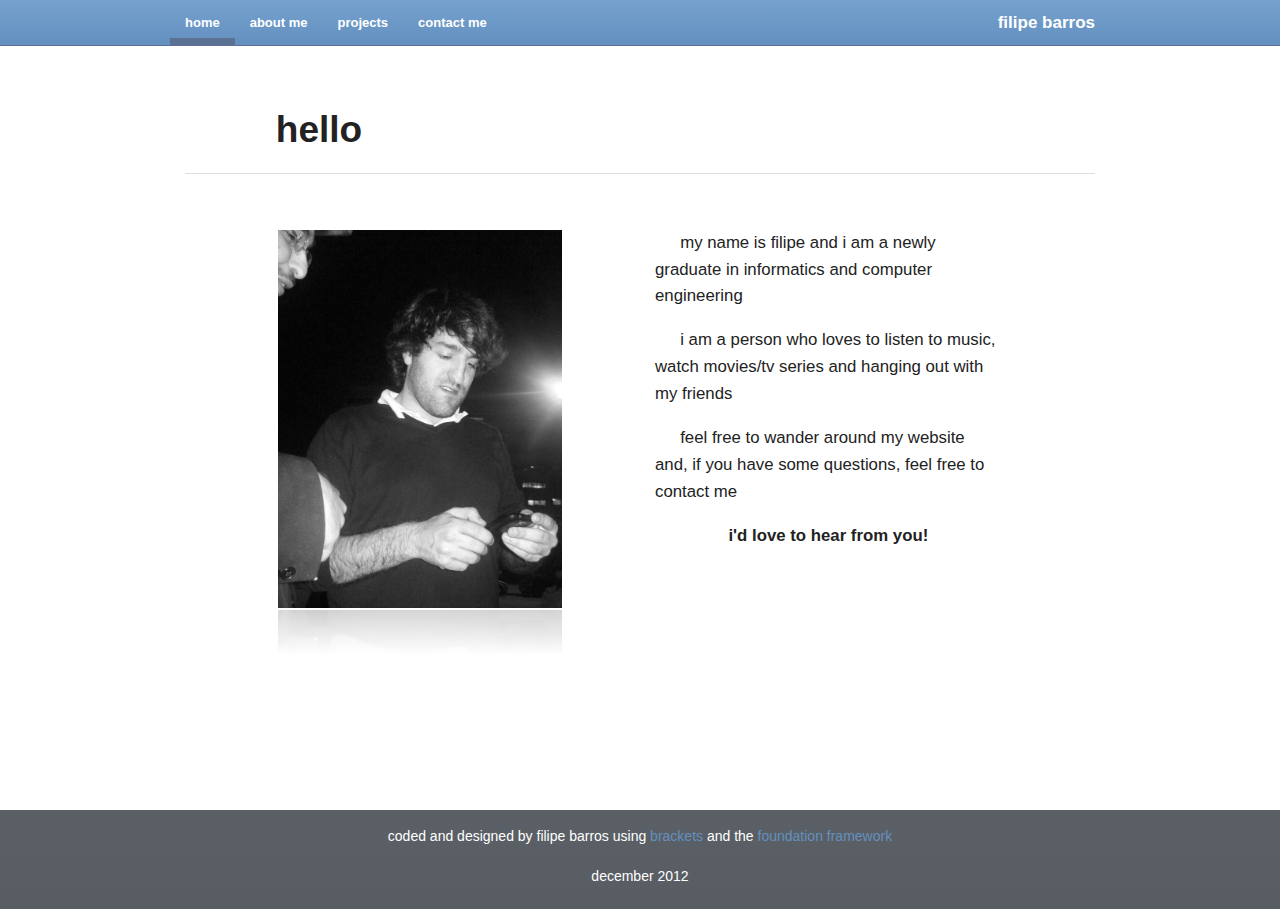
<file: index.html>
<!DOCTYPE html>
	<!-- paulirish.com/2008/conditional-stylesheets-vs-css-hacks-answer-neither/ -->
	<!--[if lt IE 7]> <html class="no-js lt-ie9 lt-ie8 lt-ie7" lang="en"> <![endif]-->
	<!--[if IE 7]>    <html class="no-js lt-ie9 lt-ie8" lang="en"> <![endif]-->
	<!--[if IE 8]>    <html class="no-js lt-ie9" lang="en"> <![endif]-->
	<!--[if gt IE 8]><!--> <html class="no-js" lang="en"> <!--<![endif]-->
	<head>
		<meta charset="utf-8" />	
		<!-- Set the viewport width to device width for mobile -->
		<meta name="viewport" content="width=device-width" />
		
		<title>filipe barros</title>
		
		<!-- Included CSS Files (Uncompressed) -->
		<!--
		<link rel="stylesheet" href="stylesheets/foundation.css">
		-->
		
		<!-- Included CSS Files (Compressed) -->
		<link rel="stylesheet" href="stylesheets/foundation.min.css">
		<link rel="stylesheet" href="stylesheets/app.css">
		<link rel="stylesheet" href="stylesheets/font-awesome.css">
		
		<script src="javascripts/modernizr.foundation.js"></script>
		
		<!-- Fonts -->
		<script src="http://use.edgefonts.net/droid-sans:n4,n7:all;pontano-sans:n4:all.js"></script>
		
		<!-- IE Fix for HTML5 Tags -->
		<!--[if lt IE 9]>
			<script src="http://html5shiv.googlecode.com/svn/trunk/html5.js"></script>
		<![endif]-->
	</head>
	<body>
		
		<div class="contain-to-grid">
			<nav class="top-bar">
				<ul class="show-for-small">
					<li class="name">
						<h1><a href="index.html">filipe barros</a></h1>
					</li>
					<li class="toggle-topbar"><a href="#"></a></li>
				</ul>
				<ul>
					<li><a class="selected" href="index.html">home</a></li>
					<li><a class="unselected" href="about.html">about me</a></li>
					<li><a class="unselected" href="projects.html">projects</a></li>
					<li><a class="unselected" href="contact.html">contact me</a></li>
				</ul>
				<ul class="show-for-large-up right">
					<li class="name">
						<h1><a href="index.html">filipe barros</a></h1>
					</li>
				</ul>
			</nav>
		</div>
		
		<div class="container">
			<div class="row title">
				<div class="twelve columns">
					<div class="ten columns centered">
						<h2>hello</h2>
					</div>
					<hr />
				</div>
			</div>
			
			<div class="row">
				<div class="ten columns centered">
					<div class="five columns">
						<img class="photo" alt="this is my face" src="images/photo.png">
						<div class="show-for-large-up reflection">
							<img alt="this was supposed to be the mirrored face :D" src="images/photo.png">
							<div class="twelve columns overlay">
							</div>
						</div>
					</div>
					<div class="six columns text">
						<div class="row">
							<div class="twelve columns centered">
								<p>my name is filipe and i am a newly graduate in informatics and computer engineering</p>
							</div>
						</div>
						<div class="row">
							<div class="twelve columns centered">
								<p>i am a person who loves to listen to music, watch movies/tv series and hanging out with my friends</p>
							</div>
						</div>
						<div class="row">
							<div class="twelve columns centered">
								<p>feel free to wander around my website and, if you have some questions, feel free to contact me</p>
							</div>
						</div>
						<div class="row">
							<div class="eight columns mobile-three centered">
								<p class="strong"><strong>i'd love to hear from you!</strong></p>
							</div>
						</div>
					</div>
				</div>
			</div>
			
			<footer>
				<div class="row">
					<div class="twelve column">
						<p>coded and designed by filipe barros using <a href="http://brackets.io">brackets</a> and the <a href="http://foundation.zurb.com">foundation framework</a></p>
						<p>december 2012</p>
					</div>
				</div>
			</footer>
		</div>
		
		<!-- Included JS Files (Compressed) -->
		<script src="javascripts/jquery.js"></script>
		<script src="javascripts/foundation.min.js"></script>
		
		<!-- Initialize JS Plugins -->
		<script src="javascripts/app.js"></script>
	</body>
</html>
</file>
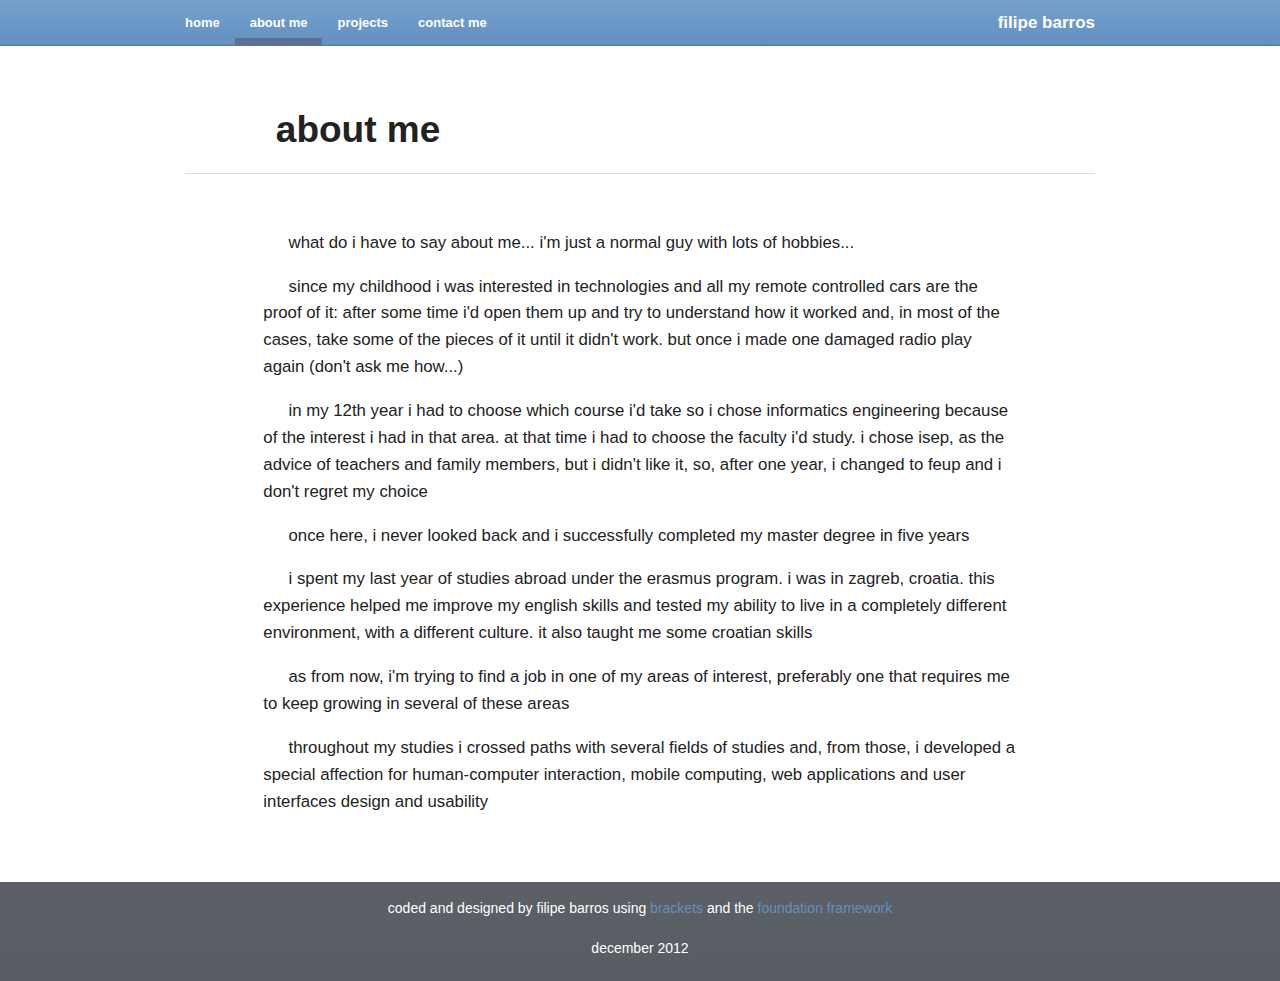
<file: about.html>
<!DOCTYPE html>
	<!-- paulirish.com/2008/conditional-stylesheets-vs-css-hacks-answer-neither/ -->
	<!--[if lt IE 7]> <html class="no-js lt-ie9 lt-ie8 lt-ie7" lang="en"> <![endif]-->
	<!--[if IE 7]>    <html class="no-js lt-ie9 lt-ie8" lang="en"> <![endif]-->
	<!--[if IE 8]>    <html class="no-js lt-ie9" lang="en"> <![endif]-->
	<!--[if gt IE 8]><!--> <html class="no-js" lang="en"> <!--<![endif]-->
	<head>
		<meta charset="utf-8" />
		
		<!-- Set the viewport width to device width for mobile -->
		<meta name="viewport" content="width=device-width" />
		
		<title>filipe barros | about me</title>
		
		<!-- Included CSS Files (Uncompressed) -->
		<!--
		<link rel="stylesheet" href="stylesheets/foundation.css">
		-->
		
		<!-- Included CSS Files (Compressed) -->
		<link rel="stylesheet" href="stylesheets/foundation.min.css">
		<link rel="stylesheet" href="stylesheets/app.css">
    <link rel="stylesheet" href="stylesheets/font-awesome.css">
		
		<script src="javascripts/modernizr.foundation.js"></script>
		
		<!-- Fonts -->
		<script src="http://use.edgefonts.net/droid-sans:n4,n7:all;pontano-sans:n4:all.js"></script>
		
		<!-- IE Fix for HTML5 Tags -->
		<!--[if lt IE 9]>
			<script src="http://html5shiv.googlecode.com/svn/trunk/html5.js"></script>
		<![endif]-->
	</head>
	<body>
		
		<div class="contain-to-grid">
			<nav class="top-bar">
				<ul class="show-for-small">
					<li class="name">
            <h1><a href="index.html">filipe barros</a></h1>
          </li>
					<li class="toggle-topbar"><a href="#"></a></li>
				</ul>
				<ul>
					<li><a class="unselected" href="index.html">home</a></li>
					<li><a class="selected" href="about.html">about me</a></li>
					<li><a class="unselected" href="projects.html">projects</a></li>
					<li><a class="unselected" href="contact.html">contact me</a></li>
				</ul>
				<ul class="show-for-large-up right">
					<li class="name">
            <h1><a href="index.html">filipe barros</a></h1>
          </li>
				</ul>
			</nav>
		</div>
		
		<div class="container">
			<div class="row title">
				<div class="twelve columns">
					<div class="ten columns centered">
						<h2>about me</h2>
					</div>
					<hr />
				</div>
			</div>
			
			<div class="row">
				<div class="ten columns centered text">
					<p>what do i have to say about me... i'm just a normal guy with lots of hobbies...</p>
				</div>
			</div>
			
			<div class="row">
				<div class="ten columns centered text">
					<p>since my childhood i was interested in technologies and all my remote controlled cars are the proof of it: after some time i'd open them up and try to understand how it worked and, in most of the cases, take some of the pieces of it until it didn't work. but once i made one damaged radio play again (don't ask me how...)</p>
				</div>
			</div>
			
			<div class="row">
				<div class="ten columns centered text">
					<p>in my 12th year i had to choose which course i'd take so i chose informatics engineering because of the interest i had in that area. at that time i had to choose the faculty i'd study. i chose isep, as the advice of teachers and family members, but i didn't like it, so, after one year, i changed to feup and i don't regret my choice</p>
				</div>
			</div>
			
			<div class="row">
				<div class="ten columns centered text">
					<p>once here, i never looked back and i successfully completed my master degree in five years</p>
				</div>
			</div>
			
			<div class="row">
				<div class="ten columns centered text">
					<p>i spent my last year of studies abroad under the erasmus program. i was in zagreb, croatia. this experience helped me improve my english skills and tested my ability to live in a completely different environment, with a different culture. it also taught me some croatian skills</p>
				</div>
			</div>
			
			<div class="row">
				<div class="ten columns centered text">
					<p>as from now, i'm trying to find a job in one of my areas of interest, preferably one that requires me to keep growing in several of these areas</p>
				</div>
			</div>
			
			<div class="row">
				<div class="ten columns offset-by-one text">
					<p>throughout my studies i crossed paths with several fields of studies and, from those, i developed a special affection for human-computer interaction, mobile computing, web applications and user interfaces design and usability</p>
				</div>
			</div>
			
			<footer>
				<div class="row">
					<div class="twelve column">
						<p>coded and designed by filipe barros using <a href="http://brackets.io">brackets</a> and the <a href="http://foundation.zurb.com">foundation framework</a></p>
						<p>december 2012</p>
					</div>
				</div>
			</footer>
		</div>
		
		<!-- Included JS Files (Compressed) -->
		<script src="javascripts/jquery.js"></script>
		<script src="javascripts/foundation.min.js"></script>
		
		<!-- Initialize JS Plugins -->
		<script src="javascripts/app.js"></script>
	</body>
</html>
</file>
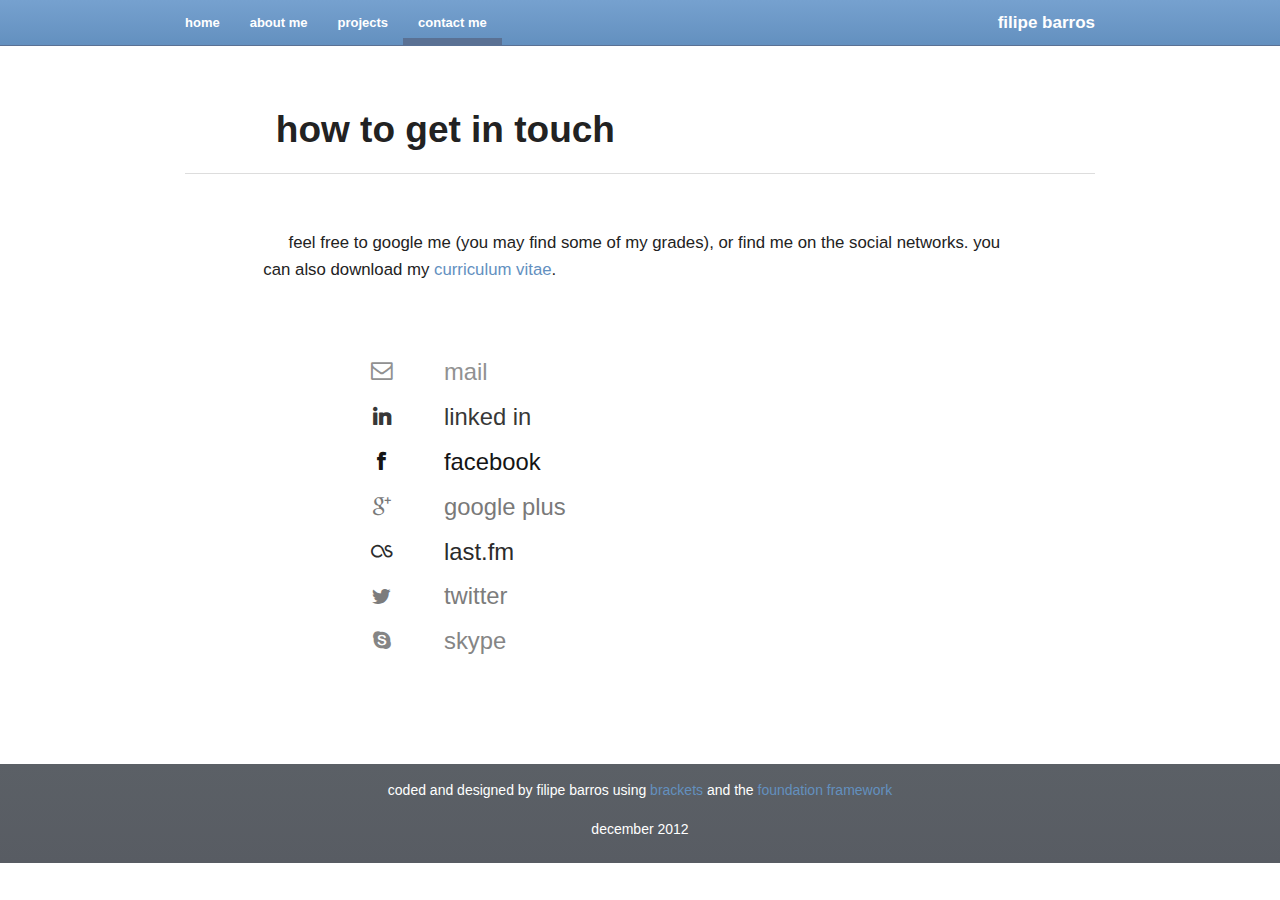
<file: contact.html>
<!DOCTYPE html>
  <!-- paulirish.com/2008/conditional-stylesheets-vs-css-hacks-answer-neither/ -->
  <!--[if lt IE 7]> <html class="no-js lt-ie9 lt-ie8 lt-ie7" lang="en"> <![endif]-->
  <!--[if IE 7]>    <html class="no-js lt-ie9 lt-ie8" lang="en"> <![endif]-->
  <!--[if IE 8]>    <html class="no-js lt-ie9" lang="en"> <![endif]-->
  <!--[if gt IE 8]><!--> <html class="no-js" lang="en"> <!--<![endif]-->
  <head>
    <meta charset="utf-8" />

    <!-- Set the viewport width to device width for mobile -->
    <meta name="viewport" content="width=device-width" />

    <title>filipe barros | contact me</title>

    <!-- Included CSS Files (Uncompressed) -->
    <!--
    <link rel="stylesheet" href="stylesheets/foundation.css">
    -->

    <!-- Included CSS Files (Compressed) -->
    <link rel="stylesheet" href="stylesheets/foundation.min.css">
    <link rel="stylesheet" href="stylesheets/app.css">
    <link rel="stylesheet" href="stylesheets/font-awesome.css">

    <script src="javascripts/modernizr.foundation.js"></script>

    <!-- Fonts -->
    <script src="http://use.edgefonts.net/droid-sans:n4,n7:all;pontano-sans:n4:all.js"></script>

    <!-- IE Fix for HTML5 Tags -->
    <!--[if lt IE 9]>
      <script src="http://html5shiv.googlecode.com/svn/trunk/html5.js"></script>
    <![endif]-->
  </head>
  <body>

    <div class="contain-to-grid">
      <nav class="top-bar">
        <ul class="show-for-small">
          <li class="name">
            <h1><a href="index.html">filipe barros</a></h1>
          </li>
          <li class="toggle-topbar"><a href="#"></a></li>
        </ul>
        <ul>
          <li><a class="unselected" href="index.html">home</a></li>
          <li><a class="unselected" href="about.html">about me</a></li>
          <li><a class="unselected" href="projects.html">projects</a></li>
          <li><a class="selected" href="contact.html">contact me</a></li>
        </ul>
        <ul class="show-for-large-up right">
          <li class="name">
            <h1><a href="index.html">filipe barros</a></h1>
          </li>
        </ul>
      </nav>
    </div>

    <div class="container">
      <div class="row title">
        <div class="twelve columns">
          <div class="ten columns centered">
            <h2>how to get in touch</h2>
          </div>
          <hr />
        </div>
      </div>

      <div class="row">
        <div class="ten columns offset-by-one text">
          <p>feel free to google me (you may find some of my grades), or find me on the social networks. you can also download my <a href="http://d.pr/f/UhG">curriculum vitae</a>.</p>
        </div>
      </div>

      <div class="row">
        <div class="eight columns offset-by-two">
          <ul class="contacts">
            <li><a class="mail" href="mailto:afbarros@me.com"><i class="icon-envelope"></i>mail</a></li>
            <li><a class="linkedin" href="http://www.linkedin.com/in/afmbarros"><i class="icon-linkedin"></i>linked in</a></li>
            <li><a class="facebook" href="http://www.facebook.com/afmbarros"><i class="icon-facebook"></i>facebook</a></li>
            <li><a class="google-plus" href="https://plus.google.com/105998637173609306760/posts"><i class="icon-google-plus"></i>google plus</a></li>
            <li><a class="lastfm" href="http://www.last.fm/user/filipe41_16"><i class="icon-lastfm"></i>last.fm</a></li>
            <li><a class="twitter" href="https://twitter.com/afmbarros"><i class="icon-twitter"></i>twitter</a></li>
            <li><a class="skype" href="callto:filipe41_16"><i class="icon-skype"></i>skype</a></li>
          </ul>
        </div>
      </div>

      <footer>
        <div class="row">
          <div class="twelve column">
            <p>coded and designed by filipe barros using <a href="http://brackets.io">brackets</a> and the <a href="http://foundation.zurb.com">foundation framework</a></p>
            <p>december 2012</p>
          </div>
        </div>
      </footer>
    </div>

    <!-- Included JS Files (Compressed) -->
    <script src="javascripts/jquery.js"></script>
    <script src="javascripts/foundation.min.js"></script>

    <!-- Initialize JS Plugins -->
    <script src="javascripts/app.js"></script>
  </body>
</html>
</file>
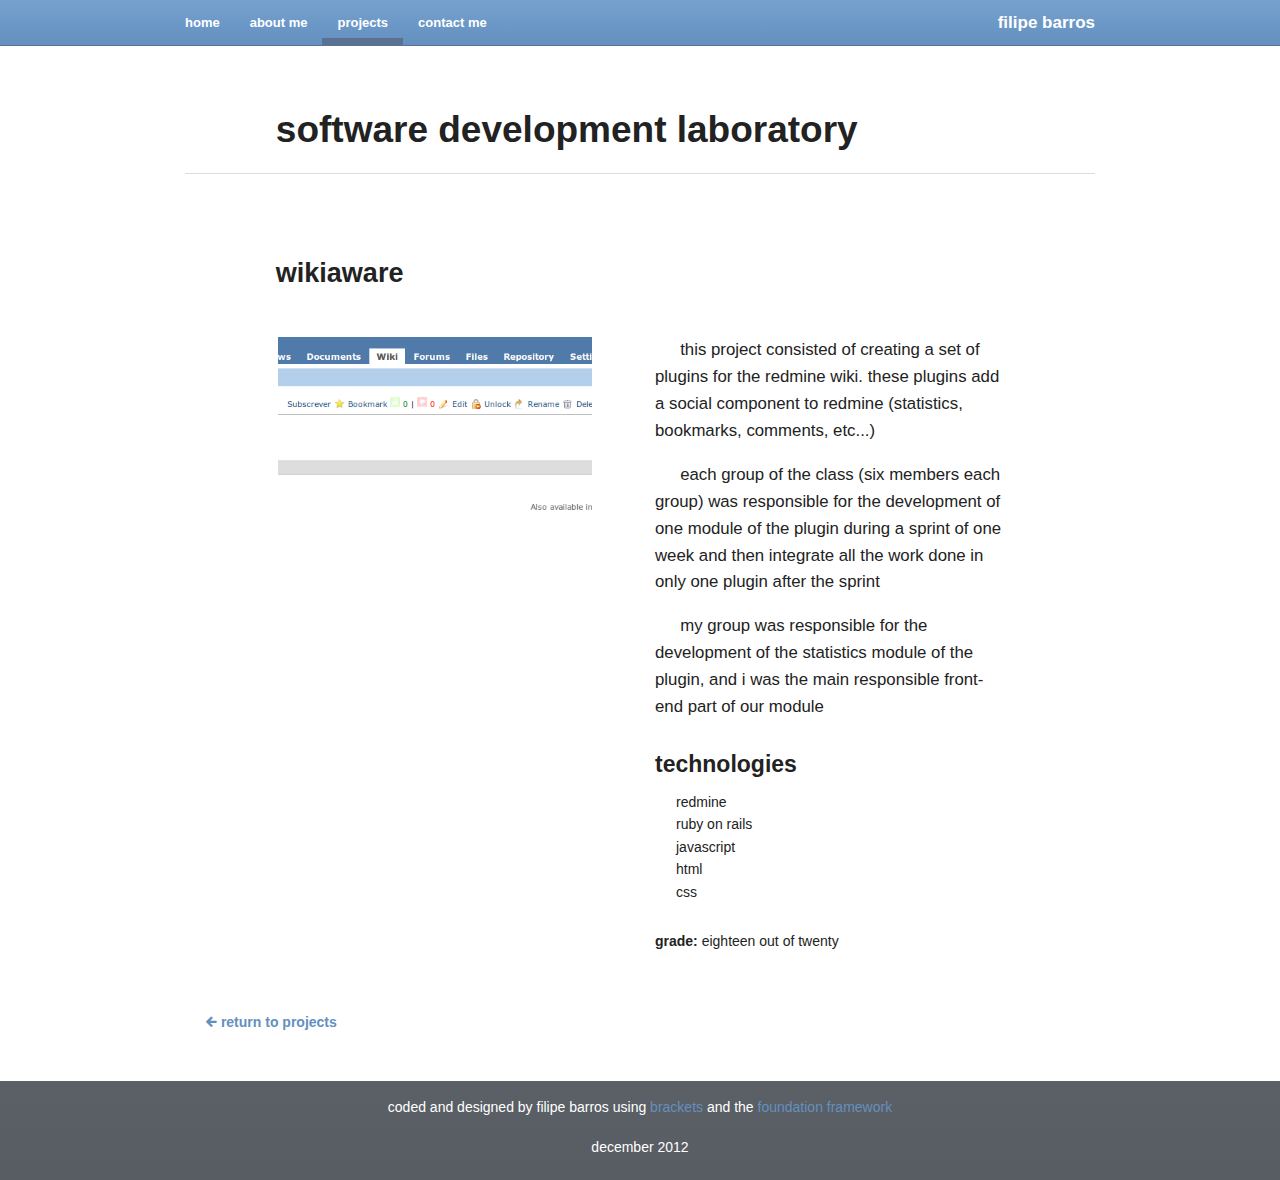
<file: ldso.html>
<!DOCTYPE html>
    <!-- paulirish.com/2008/conditional-stylesheets-vs-css-hacks-answer-neither/ -->
    <!--[if lt IE 7]> <html class="no-js lt-ie9 lt-ie8 lt-ie7" lang="en"> <![endif]-->
    <!--[if IE 7]>    <html class="no-js lt-ie9 lt-ie8" lang="en"> <![endif]-->
    <!--[if IE 8]>    <html class="no-js lt-ie9" lang="en"> <![endif]-->
    <!--[if gt IE 8]><!--> <html class="no-js" lang="en"> <!--<![endif]-->
    <head>
        <meta charset="utf-8" />

        <!-- Set the viewport width to device width for mobile -->
        <meta name="viewport" content="width=device-width" />

        <title>filipe barros | projects - software development laboratory</title>

        <!-- Included CSS Files (Uncompressed) -->
        <!--
        <link rel="stylesheet" href="stylesheets/foundation.css">
        -->

        <!-- Included CSS Files (Compressed) -->
        <link rel="stylesheet" href="stylesheets/foundation.min.css">
        <link rel="stylesheet" href="stylesheets/app.css">
        <link rel="stylesheet" href="stylesheets/font-awesome.css">

        <script src="javascripts/modernizr.foundation.js"></script>

        <!-- Fonts -->
        <script src="http://use.edgefonts.net/droid-sans:n4,n7:all;pontano-sans:n4:all.js"></script>

        <!-- IE Fix for HTML5 Tags -->
        <!--[if lt IE 9]>
            <script src="http://html5shiv.googlecode.com/svn/trunk/html5.js"></script>
        <![endif]-->
    </head>
    <body>

        <div class="contain-to-grid">
            <nav class="top-bar">
                <ul class="show-for-small">
                    <li class="name">
                        <h1><a href="index.html">filipe barros</a></h1>
                    </li>
                    <li class="toggle-topbar"><a href="#"></a></li>
                </ul>
                <ul>
                    <li><a class="unselected" href="index.html">home</a></li>
                    <li><a class="unselected" href="about.html">about me</a></li>
                    <li><a class="selected" href="projects.html">projects</a></li>
                    <li><a class="unselected" href="contact.html">contact me</a></li>
                </ul>
                <ul class="show-for-large-up right">
                    <li class="name">
                        <h1><a href="#">filipe barros</a></h1>
                    </li>
                </ul>
            </nav>
        </div>

        <div class="container">
            <div class="row title">
                <div class="twelve columns">
                    <div class="ten columns centered">
                        <h2>software development laboratory</h2>
                    </div>
                    <hr />
                </div>
            </div>

            <div class="row title">
                <div class="twelve columns">
                    <div class="ten columns centered">
                        <h3>wikiaware</h3>
                    </div>
                </div>
            </div>

            <div class="row">
                <div class="ten columns centered">
                    <div class="five columns">
                        <div id="featured">
                            <img class="four_img" src="images/ldso/statistics.png" alt="statistics">
                            <img class="four_img" src="images/ldso/anchors.png" alt="hyperlinks">
                            <img class="four_img" src="images/ldso/comments.png" alt="comments">
                            <img class="four_img" src="images/ldso/bookmarks.png" alt="bookmarks">
                        </div>
                        <div>

                        </div>
                    </div>
                    <div class="six columns text">
                        <div class="row">
                            <div class="twelve columns">
                                <p>this project consisted of creating a set of plugins for the redmine wiki. these plugins add a social component to redmine (statistics, bookmarks, comments, etc...)</p>
                            </div>
                        </div>

                        <div class="row">
                            <div class="twelve columns">
                                <p>each group of the class (six members each group) was responsible for the development of one module of the plugin during a sprint of one week and then integrate all the work done in only one plugin after the sprint</p>
                            </div>
                        </div>
                        <div class="row">
                            <div class="twelve columns">
                                <p>my group was responsible for the development of the statistics module of the plugin, and i was the main responsible front-end part of our module</p>
                            </div>
                        </div>

                        <div class="row">
                            <div class="twelve columns">
                                <h4>technologies</h4>
                                <ul class="technologies">
                                    <li>redmine</li>
                                    <li>ruby on rails</li>
                                    <li>javascript</li>
                                    <li>html</li>
                                    <li>css</li>
                                </ul>
                            </div>
                        </div>

                        <div class="row">
                            <div class="twelve columns">
                                <h6>grade:<span> eighteen out of twenty</span></h6>
                            </div>
                        </div>
                    </div>
                </div>
            </div>

            <div class="row">
                <div class="twelve columns return-container">
                    <a class="return" href="projects.html"><i class="icon-arrow-left"></i><strong> return to projects</strong></a>
                </div>
            </div>

            <footer>
                <div class="row">
                    <div class="twelve column">
                        <p>coded and designed by filipe barros using <a href="http://brackets.io">brackets</a> and the <a href="http://foundation.zurb.com">foundation framework</a></p>
                        <p>december 2012</p>
                    </div>
                </div>
            </footer>
        </div>

        <!-- Included JS Files (Compressed) -->
        <script src="javascripts/jquery.js"></script>
        <script src="javascripts/foundation.min.js"></script>

        <!-- Initialize JS Plugins -->
        <script src="javascripts/app.js"></script>
    </body>
</html>
</file>
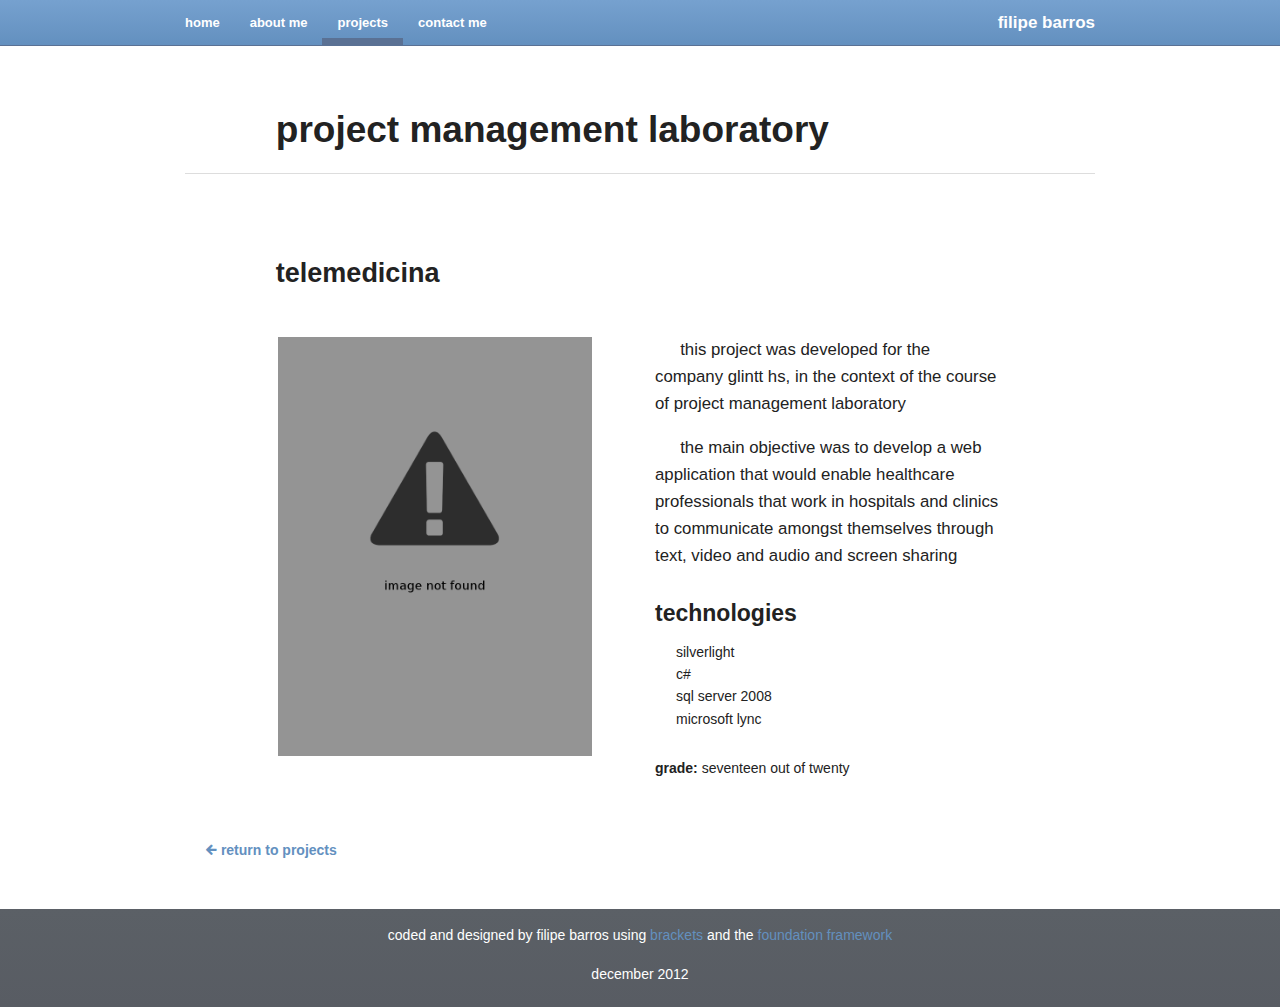
<file: lgpr.html>
<!DOCTYPE html>
    <!-- paulirish.com/2008/conditional-stylesheets-vs-css-hacks-answer-neither/ -->
    <!--[if lt IE 7]> <html class="no-js lt-ie9 lt-ie8 lt-ie7" lang="en"> <![endif]-->
    <!--[if IE 7]>    <html class="no-js lt-ie9 lt-ie8" lang="en"> <![endif]-->
    <!--[if IE 8]>    <html class="no-js lt-ie9" lang="en"> <![endif]-->
    <!--[if gt IE 8]><!--> <html class="no-js" lang="en"> <!--<![endif]-->
    <head>
        <meta charset="utf-8" />

        <!-- Set the viewport width to device width for mobile -->
        <meta name="viewport" content="width=device-width" />

        <title>filipe barros | projects - project management laboratory</title>

        <!-- Included CSS Files (Uncompressed) -->
        <!--
        <link rel="stylesheet" href="stylesheets/foundation.css">
        -->

        <!-- Included CSS Files (Compressed) -->
        <link rel="stylesheet" href="stylesheets/foundation.min.css">
        <link rel="stylesheet" href="stylesheets/app.css">
        <link rel="stylesheet" href="stylesheets/font-awesome.css">

        <script src="javascripts/modernizr.foundation.js"></script>

        <!-- Fonts -->
        <script src="http://use.edgefonts.net/droid-sans:n4,n7:all;pontano-sans:n4:all.js"></script>

        <!-- IE Fix for HTML5 Tags -->
        <!--[if lt IE 9]>
            <script src="http://html5shiv.googlecode.com/svn/trunk/html5.js"></script>
        <![endif]-->
    </head>
    <body>

        <div class="contain-to-grid">
            <nav class="top-bar">
                <ul class="show-for-small">
                    <li class="name">
                        <h1><a href="index.html">filipe barros</a></h1>
                    </li>
                    <li class="toggle-topbar"><a href="#"></a></li>
                </ul>
                <ul>
                    <li><a class="unselected" href="index.html">home</a></li>
                    <li><a class="unselected" href="about.html">about me</a></li>
                    <li><a class="selected" href="projects.html">projects</a></li>
                    <li><a class="unselected" href="contact.html">contact me</a></li>
                </ul>
                <ul class="show-for-large-up right">
                    <li class="name">
                        <h1><a href="index.html">filipe barros</a></h1>
                    </li>
                </ul>
            </nav>
        </div>

        <div class="container">
            <div class="row title">
                <div class="twelve columns">
                    <div class="ten columns centered">
                        <h2>project management laboratory</h2>
                    </div>
                    <hr />
                </div>
            </div>

            <div class="row title">
                <div class="twelve columns">
                    <div class="ten columns centered">
                        <h3>telemedicina</h3>
                    </div>
                </div>
            </div>

            <div class="row">
                <div class="ten columns centered">
                    <div class="five columns">
                        <div id="featured">
                            <img src="images/noimage.png" alt="homepage">
                        </div>
                    </div>

                    <div class="six columns text">
                        <div class="row">
                            <div class="twelve columns">
                                <p>this project was developed for the company glintt hs, in the context of the course of project management laboratory</p>
                            </div>
                        </div>

                        <div class="row">
                            <div class="twelve columns">
                                <p>the main objective was to develop a web application that would enable healthcare professionals that work in hospitals and clinics to communicate amongst themselves through text, video and audio and screen sharing</p>
                            </div>
                        </div>

                        <div class="row">
                            <div class="twelve columns">
                            </div>
                        </div>

                        <div class="row">
                            <div class="twelve columns">
                                <h4>technologies</h4>
                                <ul class="technologies">
                                    <li>silverlight</li>
                                    <li>c#</li>
                                    <li>sql server 2008</li>
                                    <li>microsoft lync</li>
                                </ul>
                            </div>
                        </div>

                        <div class="row">
                            <div class="twelve columns">
                                <h6>grade:<span> seventeen out of twenty</span></h6>
                            </div>
                        </div>
                    </div>
                </div>
            </div>
            <div class="row">
                <div class="twelve columns return-container">
                    <a class="return" href="projects.html"><i class="icon-arrow-left"></i><strong> return to projects</strong></a>
                </div>
            </div>

            <footer>
                <div class="row">
                    <div class="twelve column">
                        <p>coded and designed by filipe barros using <a href="http://brackets.io">brackets</a> and the <a href="http://foundation.zurb.com">foundation framework</a></p>
                        <p>december 2012</p>
                    </div>
                </div>
            </footer>
        </div>

        <!-- Included JS Files (Compressed) -->
        <script src="javascripts/jquery.js"></script>
        <script src="javascripts/foundation.min.js"></script>

        <!-- Initialize JS Plugins -->
        <script src="javascripts/app.js"></script>
    </body>
</html>
</file>
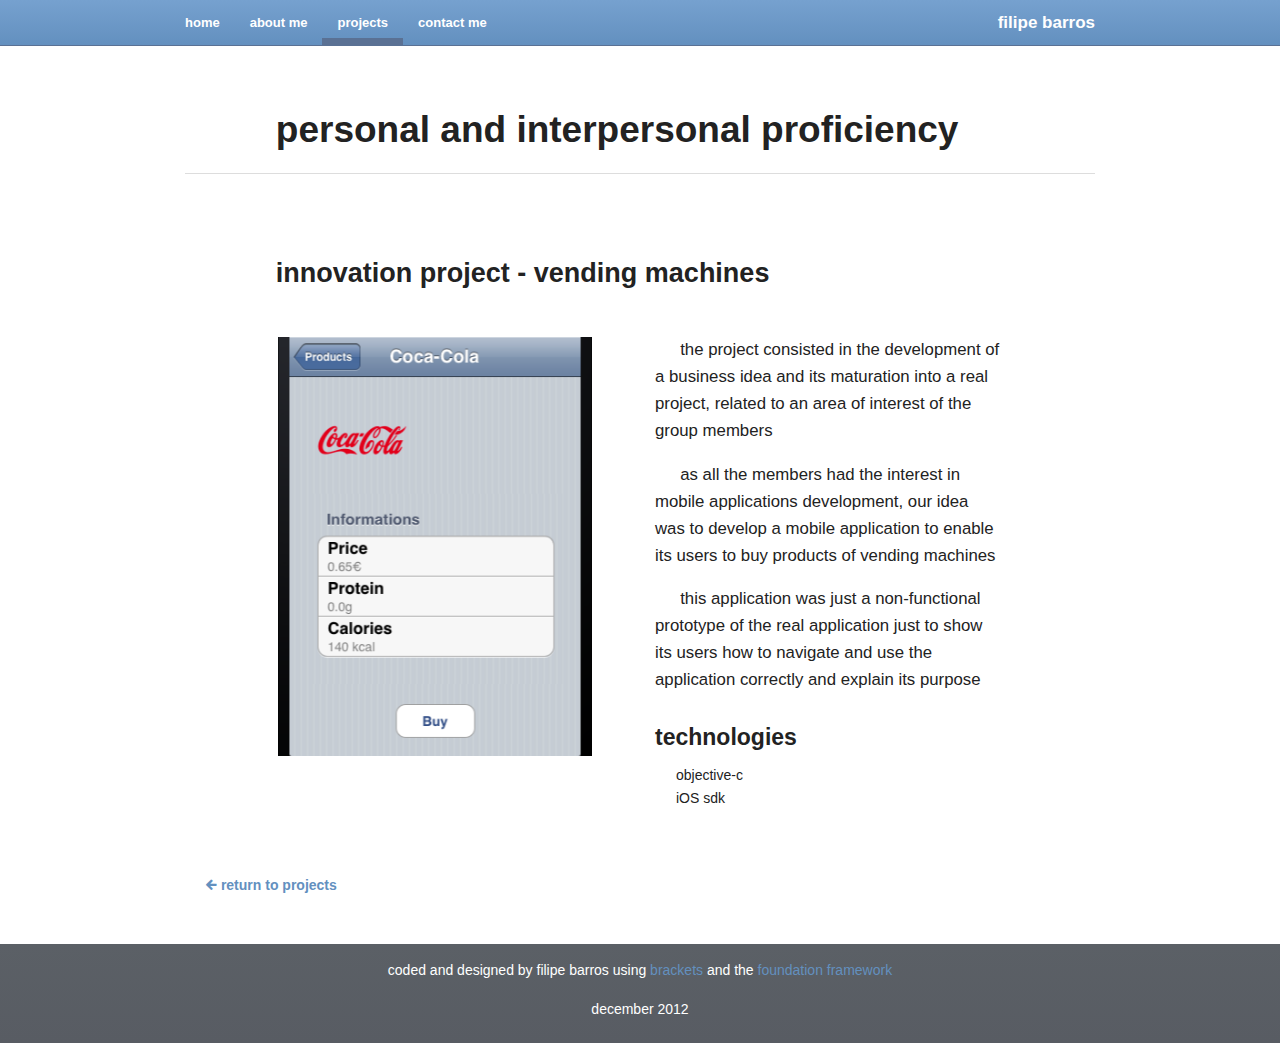
<file: ppin.html>
<!DOCTYPE html>
    <!-- paulirish.com/2008/conditional-stylesheets-vs-css-hacks-answer-neither/ -->
    <!--[if lt IE 7]> <html class="no-js lt-ie9 lt-ie8 lt-ie7" lang="en"> <![endif]-->
    <!--[if IE 7]>    <html class="no-js lt-ie9 lt-ie8" lang="en"> <![endif]-->
    <!--[if IE 8]>    <html class="no-js lt-ie9" lang="en"> <![endif]-->
    <!--[if gt IE 8]><!--> <html class="no-js" lang="en"> <!--<![endif]-->
    <head>
        <meta charset="utf-8" />

        <!-- Set the viewport width to device width for mobile -->
        <meta name="viewport" content="width=device-width" />

        <title>filipe barros | projects - personal and interpersonal proficiency</title>

        <!-- Included CSS Files (Uncompressed) -->
        <!--
        <link rel="stylesheet" href="stylesheets/foundation.css">
        -->

        <!-- Included CSS Files (Compressed) -->
        <link rel="stylesheet" href="stylesheets/foundation.min.css">
        <link rel="stylesheet" href="stylesheets/app.css">
        <link rel="stylesheet" href="stylesheets/font-awesome.css">

        <script src="javascripts/modernizr.foundation.js"></script>

        <!-- Fonts -->
        <script src="http://use.edgefonts.net/droid-sans:n4,n7:all;pontano-sans:n4:all.js"></script>

        <!-- IE Fix for HTML5 Tags -->
        <!--[if lt IE 9]>
            <script src="http://html5shiv.googlecode.com/svn/trunk/html5.js"></script>
        <![endif]-->
    </head>
    <body>

        <div class="contain-to-grid">
            <nav class="top-bar">
                <ul class="show-for-small">
                    <li class="name">
                        <h1><a href="index.html">filipe barros</a></h1>
                    </li>
                    <li class="toggle-topbar"><a href="#"></a></li>
                </ul>
                <ul>
                    <li><a class="unselected" href="index.html">home</a></li>
                    <li><a class="unselected" href="about.html">about me</a></li>
                    <li><a class="selected" href="projects.html">projects</a></li>
                    <li><a class="unselected" href="contact.html">contact me</a></li>
                </ul>
                <ul class="show-for-large-up right">
                    <li class="name">
                        <h1><a href="#">filipe barros</a></h1>
                    </li>
                </ul>
            </nav>
        </div>

        <div class="container">
            <div class="row title">
                <div class="twelve columns">
                    <div class="ten columns centered">
                        <h2>personal and interpersonal proficiency</h2>
                    </div>
                    <hr />
                </div>
            </div>

            <div class="row title">
                <div class="twelve columns">
                    <div class="ten columns centered">
                        <h3>innovation project - vending machines</h3>
                    </div>
                </div>
            </div>

            <div class="row">
                <div class="ten columns centered">
                    <div class="five columns">
                        <div id="featured">
                            <img class="five_img" src="images/ppin/scan.png" alt="scan machine">
                            <img class="five_img" src="images/ppin/find.png" alt="find machines">
                            <img class="five_img" src="images/ppin/used.png" alt="previously used machines">
                            <img class="five_img" src="images/ppin/products.png" alt="products list">
                            <img class="five_img" src="images/ppin/product.png" alt="product details">
                        </div>
                    </div>
                    <div class="six columns text">
                        <div class="row">
                            <div class="twelve columns">
                                <p>the project consisted in the development of a business idea and its maturation into a real project, related to an area of interest of the group members</p>
                            </div>
                        </div>

                        <div class="row">
                            <div class="twelve columns">
                                <p>as all the members had the interest in mobile applications development, our idea was to develop a mobile application to enable its users to buy products of vending machines</p>
                            </div>
                        </div>

                        <div class="row">
                            <div class="twelve columns">
                                <p>this application was just a non-functional prototype of the real application just to show its users how to navigate and use the application correctly and explain its purpose</p>
                            </div>
                        </div>

                        <div class="row">
                            <div class="twelve columns">
                                <h4>technologies</h4>
                                <ul class="technologies">
                                    <li>objective-c</li>
                                    <li>iOS sdk</li>
                                </ul>
                            </div>
                        </div>

                        <!--<div class="row">
                            <div class="twelve columns">
                                <h6>grade at <a href="http://www.fer.unizg.hr/en">fer</a>:<span> five out of five</span></h6>
                                <h6>grade at <a href="http://sigarra.up.pt/feup/pt/web_page.inicial">feup</a>:<span> sixteen out of twenty</span></h6>
                            </div>
                        </div>-->
                    </div>
                </div>
            </div>

            <div class="row">
                <div class="twelve columns return-container">
                    <a class="return" href="projects.html"><i class="icon-arrow-left"></i><strong> return to projects</strong></a>
                </div>
            </div>

            <footer>
                <div class="row">
                    <div class="twelve column">
                        <p>coded and designed by filipe barros using <a href="http://brackets.io">brackets</a> and the <a href="http://foundation.zurb.com">foundation framework</a></p>
                        <p>december 2012</p>
                    </div>
                </div>
            </footer>
        </div>

        <!-- Included JS Files (Compressed) -->
        <script src="javascripts/jquery.js"></script>
        <script src="javascripts/foundation.min.js"></script>

        <!-- Initialize JS Plugins -->
        <script src="javascripts/app.js"></script>
    </body>
</html>
</file>
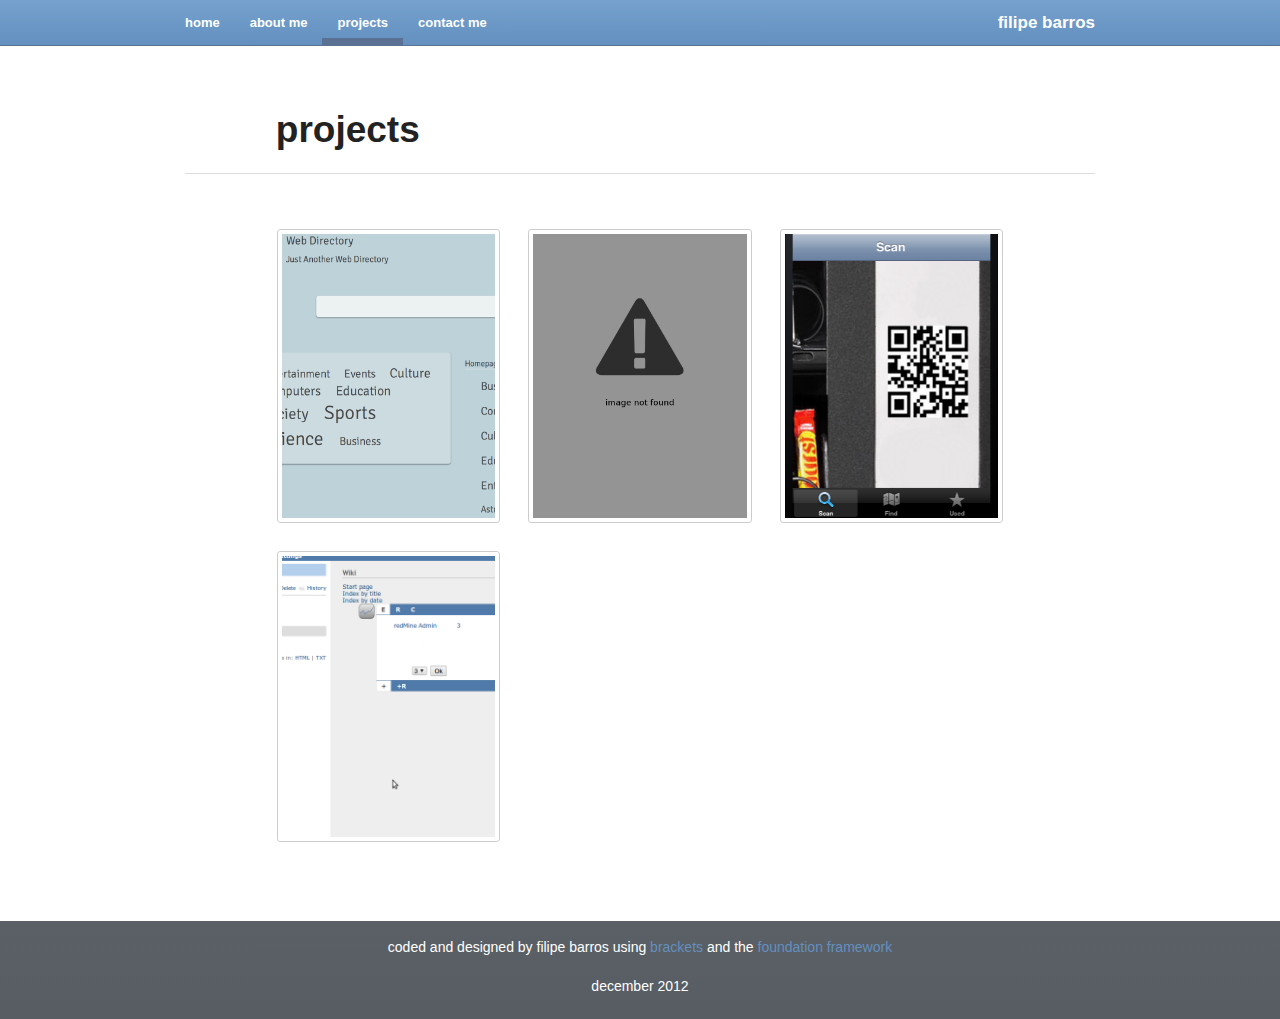
<file: projects.html>
<!DOCTYPE html>
	<!-- paulirish.com/2008/conditional-stylesheets-vs-css-hacks-answer-neither/ -->
	<!--[if lt IE 7]> <html class="no-js lt-ie9 lt-ie8 lt-ie7" lang="en"> <![endif]-->
	<!--[if IE 7]>    <html class="no-js lt-ie9 lt-ie8" lang="en"> <![endif]-->
	<!--[if IE 8]>    <html class="no-js lt-ie9" lang="en"> <![endif]-->
	<!--[if gt IE 8]><!--> <html class="no-js" lang="en"> <!--<![endif]-->
	<head>
		<meta charset="utf-8" />
		
		<!-- Set the viewport width to device width for mobile -->
		<meta name="viewport" content="width=device-width" />
		
		<title>filipe barros | projects</title>
		
		<!-- Included CSS Files (Uncompressed) -->
		<!--
		<link rel="stylesheet" href="stylesheets/foundation.css">
		-->
		
		<!-- Included CSS Files (Compressed) -->
		<link rel="stylesheet" href="stylesheets/foundation.min.css">
		<link rel="stylesheet" href="stylesheets/app.css">
    <link rel="stylesheet" href="stylesheets/font-awesome.css">
		
		<script src="javascripts/modernizr.foundation.js"></script>
		
		<!-- Fonts -->
		<script src="http://use.edgefonts.net/droid-sans:n4,n7:all;pontano-sans:n4:all.js"></script>
		
		<!-- IE Fix for HTML5 Tags -->
		<!--[if lt IE 9]>
			<script src="http://html5shiv.googlecode.com/svn/trunk/html5.js"></script>
		<![endif]-->
	</head>
	<body>
		
		<div class="contain-to-grid">
			<nav class="top-bar">
				<ul class="show-for-small">
					<li class="name">
						<h1><a href="index.html">filipe barros</a></h1>
					</li>
					<li class="toggle-topbar"><a href="#"></a></li>
				</ul>
				<ul>
					<li><a class="unselected" href="index.html">home</a></li>
					<li><a class="unselected" href="about.html">about me</a></li>
					<li><a class="selected" href="projects.html">projects</a></li>
					<li><a class="unselected" href="contact.html">contact me</a></li>
				</ul>
				<ul class="show-for-large-up right">
					<li class="name">
						<h1><a href="index.html">filipe barros</a></h1>
					</li>
				</ul>
			</nav>
		</div>
		
		<div class="container">
			<div class="row title">
				<div class="twelve columns">
					<div class="ten columns centered">
						<h2>projects</h2>
					</div>
					<hr />
				</div>
			</div>
			
			<div class="row">
				<div class="ten columns centered">
					<div class="four columns mobile-four">
						<div class="project">
							<a class="th" href="thesis.html">
								<img class="image" alt="master thesis" src="images/thesis/thesis.png">
								<div class="information">
									<p>master thesis</p>
								</div>
							</a>
						</div>
					</div>
					<div class="four columns mobile-four">
						<div class="project">
							<a class="th" href="lgpr.html">
								<img class="image" alt="telemedicina" src="images/noimage.png">
								<div class="information">
									<p>telemedicina</p>
								</div>
							</a>
						</div>
					</div>
					<div class="four columns mobile-four">
						<div class="project">
							<a class="th" href="ppin.html">
								<img class="image" alt="this is my face" src="images/ppin/scan.png">
								<div class="information">
									<p>vending machines</p>
								</div>
							</a>
						</div>
					</div>
				</div>
			</div>
			
			<div class="row">
				<div class="ten columns centered">
					<div class="four columns mobile-four">
						<div class="project">
							<a class="th" href="ldso.html">
								<img class="image" alt="this is my face" src="images/ldso/statistics.png">
								<div class="information">
									<p>wikiaware</p>
								</div>
							</a>
						</div>
					</div>
				</div>
			</div>
			
			<footer>
				<div class="row">
					<div class="twelve column">
						<p>coded and designed by filipe barros using <a href="http://brackets.io">brackets</a> and the <a href="http://foundation.zurb.com">foundation framework</a></p>
						<p>december 2012</p>
					</div>
				</div>
			</footer>
		</div>
		
		<!-- Included JS Files (Compressed) -->
		<script src="javascripts/jquery.js"></script>
		<script src="javascripts/foundation.min.js"></script>
		
		<!-- Initialize JS Plugins -->
		<script src="javascripts/app.js"></script>
	</body>
</html>
</file>
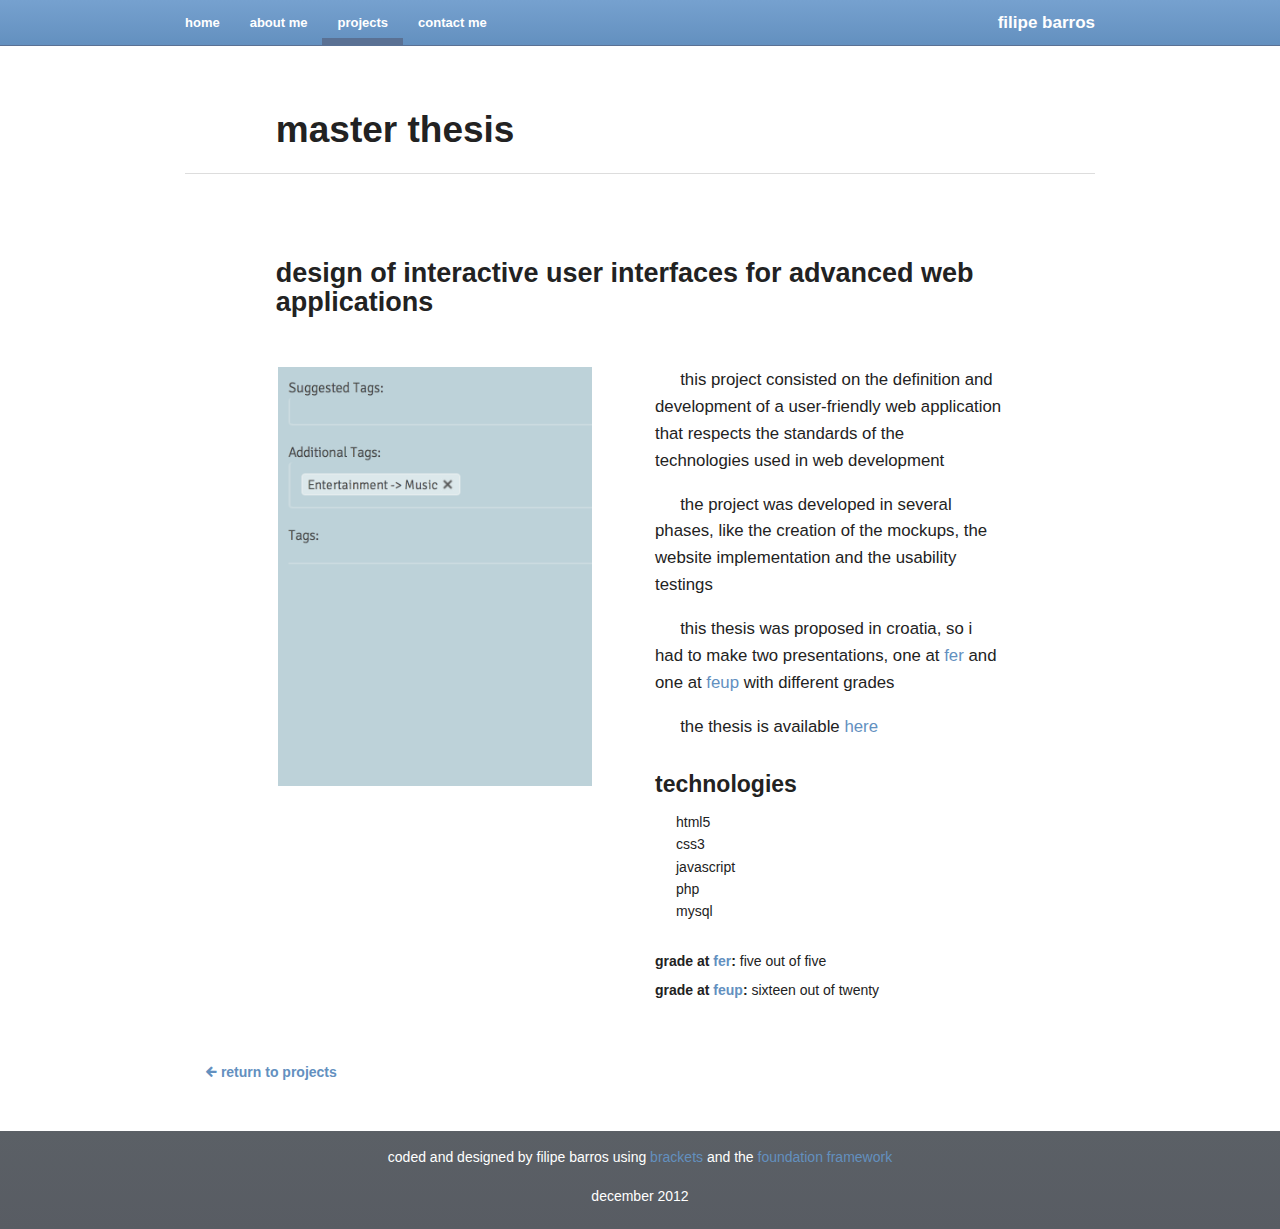
<file: thesis.html>
<!DOCTYPE html>
    <!-- paulirish.com/2008/conditional-stylesheets-vs-css-hacks-answer-neither/ -->
    <!--[if lt IE 7]> <html class="no-js lt-ie9 lt-ie8 lt-ie7" lang="en"> <![endif]-->
    <!--[if IE 7]>    <html class="no-js lt-ie9 lt-ie8" lang="en"> <![endif]-->
    <!--[if IE 8]>    <html class="no-js lt-ie9" lang="en"> <![endif]-->
    <!--[if gt IE 8]><!--> <html class="no-js" lang="en"> <!--<![endif]-->
    <head>
        <meta charset="utf-8" />

        <!-- Set the viewport width to device width for mobile -->
        <meta name="viewport" content="width=device-width" />

        <title>filipe barros | projects - master thesis</title>

        <!-- Included CSS Files (Uncompressed) -->
        <!--
        <link rel="stylesheet" href="stylesheets/foundation.css">
        -->

        <!-- Included CSS Files (Compressed) -->
        <link rel="stylesheet" href="stylesheets/foundation.min.css">
        <link rel="stylesheet" href="stylesheets/app.css">
        <link rel="stylesheet" href="stylesheets/font-awesome.css">

        <script src="javascripts/modernizr.foundation.js"></script>

        <!-- Fonts -->
        <script src="http://use.edgefonts.net/droid-sans:n4,n7:all;pontano-sans:n4:all.js"></script>

        <!-- IE Fix for HTML5 Tags -->
        <!--[if lt IE 9]>
            <script src="http://html5shiv.googlecode.com/svn/trunk/html5.js"></script>
        <![endif]-->
    </head>
    <body>

        <div class="contain-to-grid">
            <nav class="top-bar">
                <ul class="show-for-small">
                    <li class="name">
                        <h1><a href="index.html">filipe barros</a></h1>
                    </li>
                    <li class="toggle-topbar"><a href="#"></a></li>
                </ul>
                <ul>
                    <li><a class="unselected" href="index.html">home</a></li>
                    <li><a class="unselected" href="about.html">about me</a></li>
                    <li><a class="selected" href="projects.html">projects</a></li>
                    <li><a class="unselected" href="contact.html">contact me</a></li>
                </ul>
                <ul class="show-for-large-up right">
                    <li class="name">
                        <h1><a href="index.html">filipe barros</a></h1>
                    </li>
                </ul>
            </nav>
        </div>

        <div class="container">
            <div class="row title">
                <div class="twelve columns">
                    <div class="ten columns centered">
                        <h2>master thesis</h2>
                    </div>
                    <hr />
                </div>
            </div>

            <div class="row title">
                <div class="twelve columns">
                    <div class="ten columns centered">
                        <h3>design of interactive user interfaces for advanced web applications</h3>
                    </div>
                </div>
            </div>

            <div class="row">
                <div class="ten columns centered">
                    <div class="five columns">
                        <div id="featured">
                            <img class="nine_img" src="images/thesis/thesis.png" alt="homepage">
                            <img class="nine_img" src="images/thesis/subcategories_list.png" alt="subcategories list">
                            <img class="nine_img" src="images/thesis/categories_tagcloud.png" alt="tagcloud">
                            <img class="nine_img" src="images/thesis/site_list.png" alt="websites">
                            <img class="nine_img" src="images/thesis/ratings.png" alt="rating system">
                            <img class="nine_img" src="images/thesis/submit.png" alt="submit website">
                            <img class="nine_img" src="images/thesis/website_snapshot.png" alt="website snapshot">
                            <img class="nine_img" src="images/thesis/categorize.png" alt="categorize website">
                            <img class="nine_img" src="images/thesis/tags.png" alt="add tags">
                        </div>
                    </div>

                    <div class="six columns text">
                        <div class="row">
                            <div class="twelve columns">
                                <p>this project consisted on the definition and development of a user-friendly web application that respects the standards of the technologies used in web development</p>
                            </div>
                        </div>

                        <div class="row">
                            <div class="twelve columns">
                                <p>the project was developed in several phases, like the creation of the mockups, the website implementation and the usability testings</p>
                            </div>
                        </div>

                        <div class="row">
                            <div class="twelve columns">
                                <p>this thesis was proposed in croatia, so i had to make two presentations, one at <a href="http://www.fer.unizg.hr/en">fer</a> and one at <a href="http://sigarra.up.pt/feup/pt/web_page.inicial">feup</a> with different grades</p>
                            </div>
                        </div>

                        <div class="row">
                            <div class="twelve columns">
                                <p>the thesis is available <a href="http://cl.ly/2W0y1U3o1J3N">here</a></p>
                            </div>
                        </div>

                        <div class="row">
                            <div class="twelve columns">
                                <h4>technologies</h4>
                                <ul class="technologies">
                                    <li>html5</li>
                                    <li>css3</li>
                                    <li>javascript</li>
                                    <li>php</li>
                                    <li>mysql</li>
                                </ul>
                            </div>
                        </div>

                        <div class="row">
                            <div class="twelve columns">
                                <h6>grade at <a href="http://www.fer.unizg.hr/en">fer</a>:<span> five out of five</span></h6>
                                <h6>grade at <a href="http://sigarra.up.pt/feup/pt/web_page.inicial">feup</a>:<span> sixteen out of twenty</span></h6>
                            </div>
                        </div>
                    </div>
                </div>
            </div>

            <div class="row">
                <div class="twelve columns return-container">
                    <a class="return" href="projects.html"><i class="icon-arrow-left"></i><strong> return to projects</strong></a>
                </div>
            </div>

            <footer>
                <div class="row">
                    <div class="twelve column">
                        <p>coded and designed by filipe barros using <a href="http://brackets.io">brackets</a> and the <a href="http://foundation.zurb.com">foundation framework</a></p>
                        <p>december 2012</p>
                    </div>
                </div>
            </footer>
        </div>

        <!-- Included JS Files (Compressed) -->
        <script src="javascripts/jquery.js"></script>
        <script src="javascripts/foundation.min.js"></script>

        <!-- Initialize JS Plugins -->
        <script src="javascripts/app.js"></script>
    </body>
</html>
</file>
<file: stylesheets/app.css>
/* Artfully masterminded by ZURB  */

/* --------------------------------------------------
   Table of Contents
-----------------------------------------------------
:: Shared Styles
:: Page Name 1
:: Page Name 2
*/


/* -----------------------------------------
   Shared Styles
----------------------------------------- */

body,
p {
    font-family: pontano-sans, sans-serif;
    font-size: 1.2em;
}

h1, h2, h3, h4, h5, h6 {
    font-family: droid-sans, sans-serif;
}

.contain-to-grid,
.top-bar {
    /* old webkit */
    background: -webkit-gradient(linear, left top, left bottom, color-stop(0%,#76a1cf), color-stop(100%,#6390bf)) #76a1cf;

    background: -webkit-linear-gradient(top, #76a1cf 0%,#6390bf 100%) #76a1cf;
    background: -moz-linear-gradient(top, #76a1cf 0%,#6390bf 100%) #76a1cf;
    background: -o-linear-gradient(top, #76a1cf 0%,#6390bf 100%) #76a1cf;
    background: -ms-linear-gradient(top, #76a1cf 0%,#6390bf 100%) #76a1cf;
    background: linear-gradient(top, #76a1cf 0%,#6390bf 100%) #76a1cf;
}

.contain-to-grid {
    border-bottom: 1px solid #5a7194;
}

.unselected {
    border-bottom-color: #6390bf;
}

.top-bar ul > li:not(.name):hover,
.top-bar ul > li:not(.name).active {
    background: none;
    color: #ffffff;
}

.top-bar ul > li:not(.name) a:hover {
    border-bottom: 7px solid #76a1cf;
    background: none;

    -webkit-transition: border-bottom .25s ease-in;
    -moz-transition: border-bottom .25s ease-in;
    -o-transition: border-bottom .25s ease-in;
    -ms-transition: border-bottom .25s ease-in;
    transition: border-bottom .25s ease-in;
}

.top-bar ul > li:not(.name) .unselected:hover {
    border-bottom: 7px solid #5b6066;
    background-color: none;

    -webkit-transition: border-bottom .25s ease-in;
    -moz-transition: border-bottom .25s ease-in;
    -o-transition: border-bottom .25s ease-in;
    -ms-transition: border-bottom .25s ease-in;
    transition: border-bottom .25s ease-in;
}

.top-bar ul > li .selected {
    border-bottom: 7px solid #5a7194;
}

.top-bar ul > li:hover,
.top-bar ul > li.active {
    background-color: none;
}

.top-bar ul > li:hover a,
.top-bar ul > li.active a {
    background-color: none;
    color: #ffffff;
}

.top-bar ul > .name:hover a,
.top-bar ul > .name.active a {
    color: #5a7194;
}

.title {
    margin-top: 50px;
    margin-bottom: 35px;
}

a {
    color: #6390bf;
}

a:hover {
    color: #76a1cf;
}

.strong {
    text-align: center;
}

.text p:not(.strong) {
    text-indent: 1.5em;
}

footer {
    color: #ffffff;
    margin-top: 50px;
    padding-top: 15px;
    padding-bottom: 5px;


    /* old webkit */
    background: -webkit-gradient(linear, left top, left bottom, color-stop(0%,#5b6066), color-stop(100%,#585c63)) #5b6066;

    background: -webkit-linear-gradient(top, #5b6066 0%,#585c63 100%) #5b6066;
    background: -moz-linear-gradient(top, #5b6066 0%,#585c63 100%) #5b6066;
    background: -o-linear-gradient(top, #5b6066 0%,#585c63 100%) #5b6066;
    background: -ms-linear-gradient(top, #5b6066 0%,#585c63 100%) #5b6066;
    background: linear-gradient(top, #5b6066 0%,#585c63 100%) #5b6066;
}

footer p {
    font-size: 1em;
    text-align: center;
}

@media only screen and (max-width: 940px) {
    .top-bar ul li.name {
        background: #5b6066;
    }

    .top-bar ul li.toggle-topbar a {
        border-color: #76a1cf transparent transparent transparent;
    }

    .top-bar.expanded ul li.toggle-topbar a {
        border-color: transparent transparent #76a1cf transparent;
    }

    .top-bar ul li.toggle-topbar:hover {
        background: none;
    }

    footer {
        margin-top: 10px;
        padding: 0;
    }
}

/* -----------------------------------------
   main
----------------------------------------- */

.reflection {
    position: relative;

    overflow: hidden;
    height: 150px;
}

.reflection img {
    opacity: 0.2;

    -webkit-transform: scaleY(-1);
    -moz-transform: scaleY(-1);
    -o-transform: scaleY(-1);
    -ms-transform: scaleY(-1);
    transform: scaleY(-1);
}

.overlay {
    position: absolute;

    top:0;
    left:0;

    height: 100%;
    width: 100%;

    background: -moz-linear-gradient(top,  rgba(255,255,255,0.01) 0%, rgba(255,255,255,1) 30%); /* FF3.6+ */
    background: -webkit-gradient(linear, left top, left bottom, color-stop(0%,rgba(255,255,255,0.01)), color-stop(30%,rgba(255,255,255,1))); /* Chrome,Safari4+ */
    background: -webkit-linear-gradient(top,  rgba(255,255,255,0.01) 0%,rgba(255,255,255,1) 30%); /* Chrome10+,Safari5.1+ */
    background: -o-linear-gradient(top,  rgba(255,255,255,0.01) 0%,rgba(255,255,255,1) 30%); /* Opera 11.10+ */
    background: -ms-linear-gradient(top,  rgba(255,255,255,0.01) 0%,rgba(255,255,255,1) 30%); /* IE10+ */
    background: linear-gradient(to bottom,  rgba(255,255,255,0.01) 0%,rgba(255,255,255,1) 30%); /* W3C */
    filter: progid:DXImageTransform.Microsoft.gradient( startColorstr='#03ffffff', endColorstr='#ffffff',GradientType=0 ); /* IE6-9 */
}

@media only screen and (max-width: 940px) {
    .photo {
        margin-bottom: 25px;
    }
}


/* -----------------------------------------
   about me
----------------------------------------- */



/* -----------------------------------------
   projects
----------------------------------------- */

.project {
    position: relative;
    margin-bottom: 30px;

    min-height: 100%;
    min-width: 100%;
}

.project .th:hover .image {
    opacity: 0.3;

    -webkit-transition: opacity .5s linear;
    -moz-transition: opacity .5s linear;
    -o-transition: opacity .5s linear;
    -ms-transition: opacity .5s linear;
    transition: opacity .5s linear;
}

.information {
    position: absolute;
    visibility: hidden;
    width: 100%;
    height: 0;
    /*background-color: #000000;
    background-color: rgba(0, 0, 0, 0.5);*/
    opacity: 0;

    background: rgb(255,255,255); /* Old browsers */
    background: -moz-linear-gradient(left,  rgba(255,255,255,1) 0%, rgba(255,255,255,1) 4px, rgba(0,0,0,0.5) 4px, rgba(0,0,0,0.5) 216px, rgba(255,255,255,1) 216px, rgba(255,255,255,1) 100%); /* FF3.6+ */
    background: -webkit-gradient(linear, left top, right top, color-stop(0%,rgba(255,255,255,1)), color-stop(4px,rgba(255,255,255,1)), color-stop(4px,rgba(0,0,0,0.5)), color-stop(216px,rgba(0,0,0,0.5)), color-stop(216px,rgba(255,255,255,1)), color-stop(100%,rgba(255,255,255,1))); /* Chrome,Safari4+ */
    background: -webkit-linear-gradient(left,  rgba(255,255,255,1) 0%,rgba(255,255,255,1) 4px,rgba(0,0,0,0.5) 4px,rgba(0,0,0,0.5) 216px,rgba(255,255,255,1) 216px,rgba(255,255,255,1) 100%); /* Chrome10+,Safari5.1+ */
    background: -o-linear-gradient(left,  rgba(255,255,255,1) 0%,rgba(255,255,255,1) 4px,rgba(0,0,0,0.5) 4px,rgba(0,0,0,0.5) 216px,rgba(255,255,255,1) 216px,rgba(255,255,255,1) 100%); /* Opera 11.10+ */
    background: -ms-linear-gradient(left,  rgba(255,255,255,1) 0%,rgba(255,255,255,1) 4px,rgba(0,0,0,0.5) 4px,rgba(0,0,0,0.5) 216px,rgba(255,255,255,1) 216px,rgba(255,255,255,1) 100%); /* IE10+ */
    background: linear-gradient(to right,  rgba(255,255,255,1) 0%,rgba(255,255,255,1) 4px,rgba(0,0,0,0.5) 4px,rgba(0,0,0,0.5) 216px,rgba(255,255,255,1) 216px,rgba(255,255,255,1) 100%); /* W3C */
    filter: progid:DXImageTransform.Microsoft.gradient( startColorstr='#ffffff', endColorstr='#ffffff',GradientType=1 ); /* IE6-9 */

    bottom: 0;
    left: 0;

    margin-bottom: 4px;
}

.project .th:hover .information {
    height: 15%;
    padding-top: 3%;

    visibility: visible;

    opacity: 1;

    -webkit-transition: height .5s linear, opacity .35s linear .15s;
    -moz-transition: height .5s linear, opacity .35s linear .15s;
    -o-transition: height .5s linear, opacity .35s linear .15s;
    -ms-transition: height .5s linear, opacity .35s linear .15s;
    transition: height .5s linear, opacity .35s linear .15s;
}

.information p {
    clear: both;
    text-align: center;
    color: #ffffff;
    font-weight: bold;
}

@keyframes crossfade {
    0% {
        opacity:1;
    }
    17% {
        opacity:1;
    }
    25% {
        opacity:0;
    }
    92% {
        opacity:0;
    }
    100% {
        opacity:1;
    }
}

@-webkit-keyframes crossfade { /* Safari and Chrome */
    0% {
        opacity:1;
    }
    17% {
        opacity:1;
    }
    25% {
        opacity:0;
    }
    92% {
        opacity:0;
    }
    100% {
        opacity:1;
    }
}

#featured {
    height:417px;
}

#featured img {
    position:absolute;
/*    left:0;*/
    -webkit-animation-name: crossfade;
    -webkit-animation-iteration-count: infinite;
    animation-name: crossfade;
    animation-iteration-count: infinite;
}

#featured .four_img {
    -webkit-animation-duration: 8s;
    animation-duration: 8s;
}

#featured .four_img:nth-of-type(1) {
    -webkit-animation-delay:6s;
    animation-delay: 6s;
}

#featured .four_img:nth-of-type(2) {
    -webkit-animation-delay:4s;
    animation-delay: 4s;
}

#featured .four_img:nth-of-type(3) {
    -webkit-animation-delay:2s;
    animation-delay: 2s;
}

#featured .four_img:nth-of-type(4) {
    -webkit-animation-delay:0;
    animation-delay: 0;
}

#featured .five_img {
    -webkit-animation-duration: 10s;
    animation-duration: 10s;
}

#featured .five_img:nth-of-type(1) {
    -webkit-animation-delay:8s;
    animation-delay: 8s;
}

#featured .five_img:nth-of-type(2) {
    -webkit-animation-delay:6s;
    animation-delay: 6s;
}

#featured .five_img:nth-of-type(3) {
    -webkit-animation-delay:4s;
    animation-delay: 4s;
}

#featured .five_img:nth-of-type(4) {
    -webkit-animation-delay:2s;
    animation-delay: 2s;
}

#featured .five_img:nth-of-type(5) {
    -webkit-animation-delay:0;
    animation-delay: 0;
}

/* -----------------------------------------
   nine images
----------------------------------------- */

#featured .nine_img {
    -webkit-animation-duration: 18s;
    animation-duration: 18s;
}

#featured .nine_img:nth-of-type(1) {
    -webkit-animation-delay:16s;
    animation-delay: 16s;
}

#featured .nine_img:nth-of-type(2) {
    -webkit-animation-delay:14s;
    animation-delay: 14s;
}

#featured .nine_img:nth-of-type(3) {
    -webkit-animation-delay:12s;
    animation-delay: 12s;
}

#featured .nine_img:nth-of-type(4) {
    -webkit-animation-delay:10s;
    animation-delay: 10s;
}

#featured .nine_img:nth-of-type(5) {
    -webkit-animation-delay:8s;
    animation-delay: 8s;
}

#featured .nine_img:nth-of-type(6) {
    -webkit-animation-delay:6s;
    animation-delay: 6s;
}

#featured .nine_img:nth-of-type(7) {
    -webkit-animation-delay:4s;
    animation-delay: 4s;
}

#featured .nine_img:nth-of-type(8) {
    -webkit-animation-delay:2s;
    animation-delay: 2s;
}

#featured .nine_img:nth-of-type(9) {
    -webkit-animation-delay:0;
    animation-delay: 0;
}

.return-container{
    margin-top: 50px;
}

.return {
    vertical-align: middle;
    margin-left: 1.5em;
}

.return i {
    height: 18px;
    line-height: 18px;
}

.technologies {
    list-style: none;
}

.technologies > li {
    margin-left: 1.5em;
}

h6 > span {
    font-weight: normal;
}

/* -----------------------------------------
   how to get in touch
----------------------------------------- */

.contacts {
    list-style: none;
    margin: 50px 25px;
}

.contacts li {
    cursor: pointer;
    line-height: 3.2em;
    height: 3.2em;
}

.contacts li a {
    font-size: 1.7em;
}

.contacts li a:hover i:only-of-type:before {
    font-size: 2em;
    vertical-align: middle;
}

.contacts li a i {
    margin-right: 2em;
}

.mail {
    color: #919191;
}

.linkedin {
    color: #373737;
}

.facebook {
    color: #141414;
}

.google-plus {
    color: #797979;
}

.lastfm {
    color: #2b2b2b;
}

.twitter {
    color: #7c7c7c;
}

.skype {
    color: #858585;
}

.mail:hover {
    color: #5ea7e9;
}

.linkedin:hover {
    color: #3a6696;
}

.facebook:hover {
    color: #394886;
}

.google-plus:hover {
    color: #4688f1;
}

.lastfm:hover {
    color: #bb2422;
}

.twitter:hover {
    color: #399ae9;
}

.skype:hover {
    color: #00bdf3;
}

@media only screen and (max-width: 940px) {
    .mail {
        color: #5ea7e9;
    }

    .linkedin {
        color: #3a6696;
    }

    .facebook {
        color: #394886;
    }

    .google-plus {
        color: #4688f1;
    }

    .lastfm {
        color: #bb2422;
    }

    .twitter {
        color: #399ae9;
    }

    .skype {
        color: #00bdf3;
    }
}
</file>
